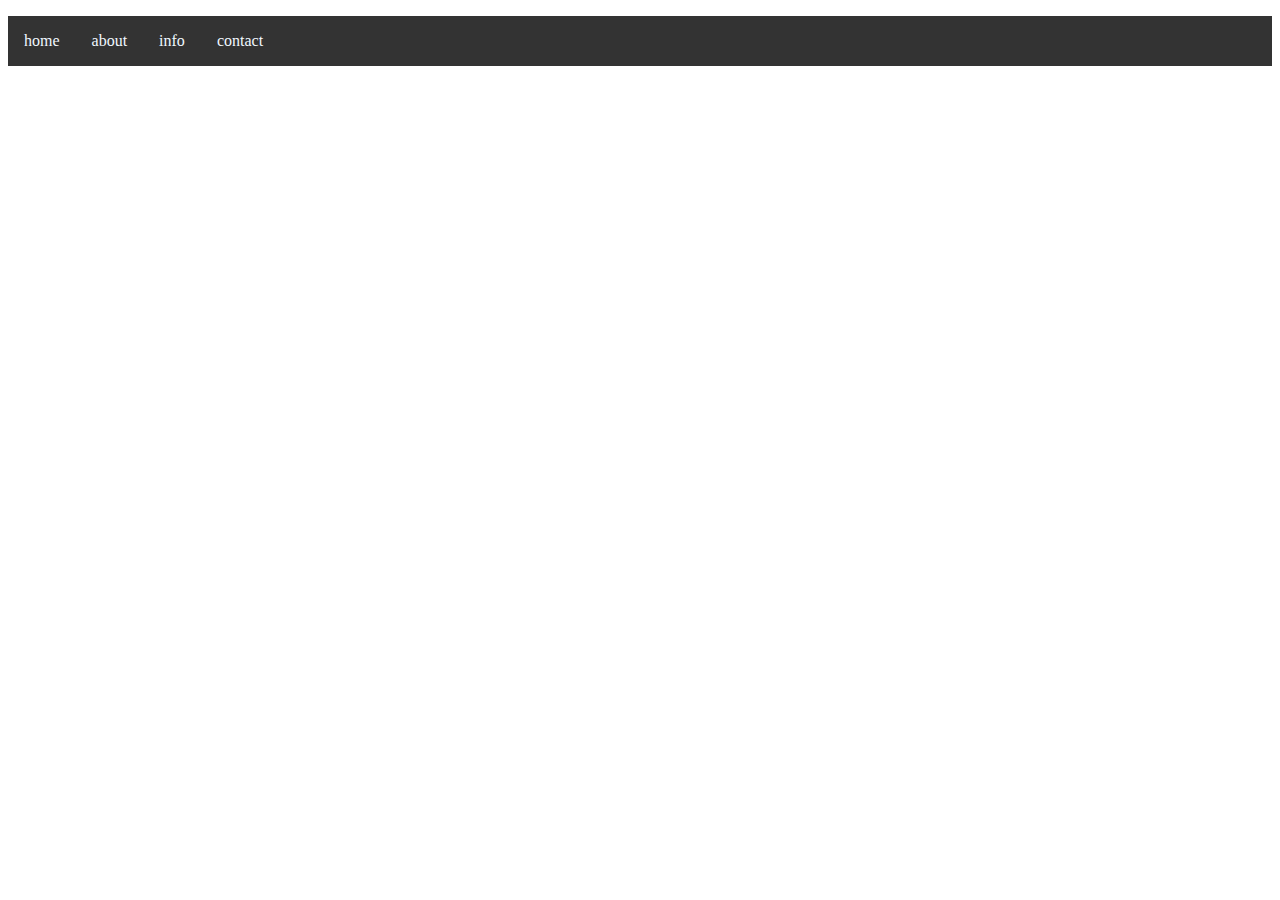
<file: HTML/about.html>
<!DOCTYPE html>
<html lang="en">
 <head>
    <meta charset="UTF-8">
    <meta name="viewport"  content="width=device-width, initial-scale=1.0">
    <meta http-equiv="X-UA_Compatible" content="IE-edge">
    <link rel="stylesheet" type="text/css" href="../CSS/about.css">

 </head>
 <body>
    <ul>
        <li>home</li>
        <li>about</li>
        <li>info</li>
        <li>contact</li>      
    </ul>
 </body>
</html>
</file>
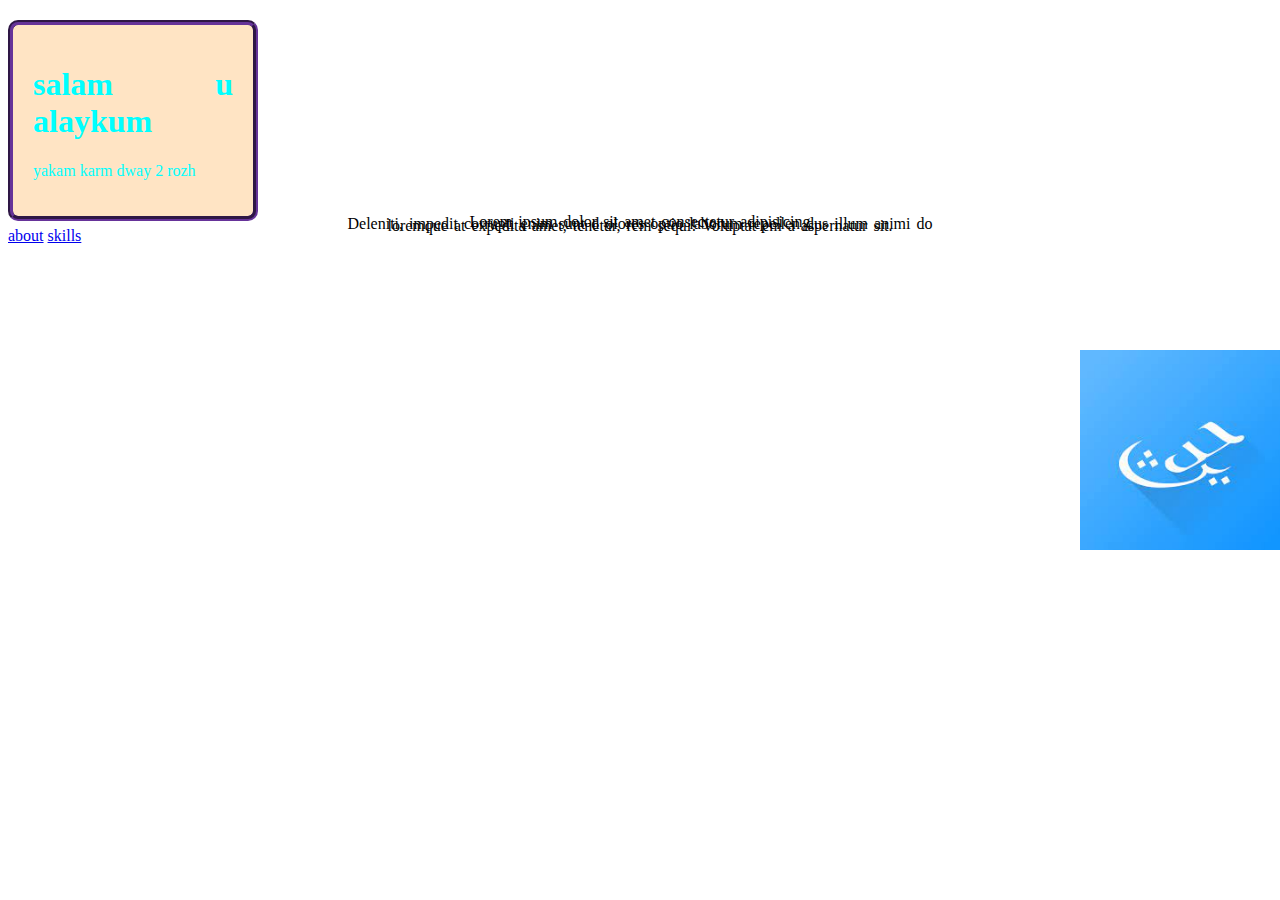
<file: HTML/skills.html>
<!--just for test-->
<!DOCTYPE html>
<html lang="en">
    <head>
        <meta charset="UTF-8">
        <meta name="viewport" content="width=device-width, initial-scale=1.0">
        <meta name="X-UA_Compatible" content="IE-edge">
        <link rel="stylesheet" href="../CSS/skills.css" type="text/css">
        <title>skills</title>
        <link rel="icon" href="../img/python.jfif" type="image/x-icon">

    </head>
    <body>
        <div id="text">
             <h1>salam u alaykum</h1>
             <p>yakam karm dway 2 rozh </p>
             

        </div>
        <div class="lorem">
            Lorem ipsum dolor sit 
            amet consectetur 
            adipisicing <br>
             Deleniti, impedit corrupti enim sunt d
            olores optio laborum repellen
            dus illum animi do <br>
            loremque at expedita amet,
             tenetur, rem sequi! Voluptat
             em a aspernatur sit.
        </div>

        <div class="nav">
            <nav>
               <a href="../HTML/about.html">about</a>
               <a href="../HTML/skills.html">skills</a>
            </nav>
        </div>
       
    </body>
</html>
</file>
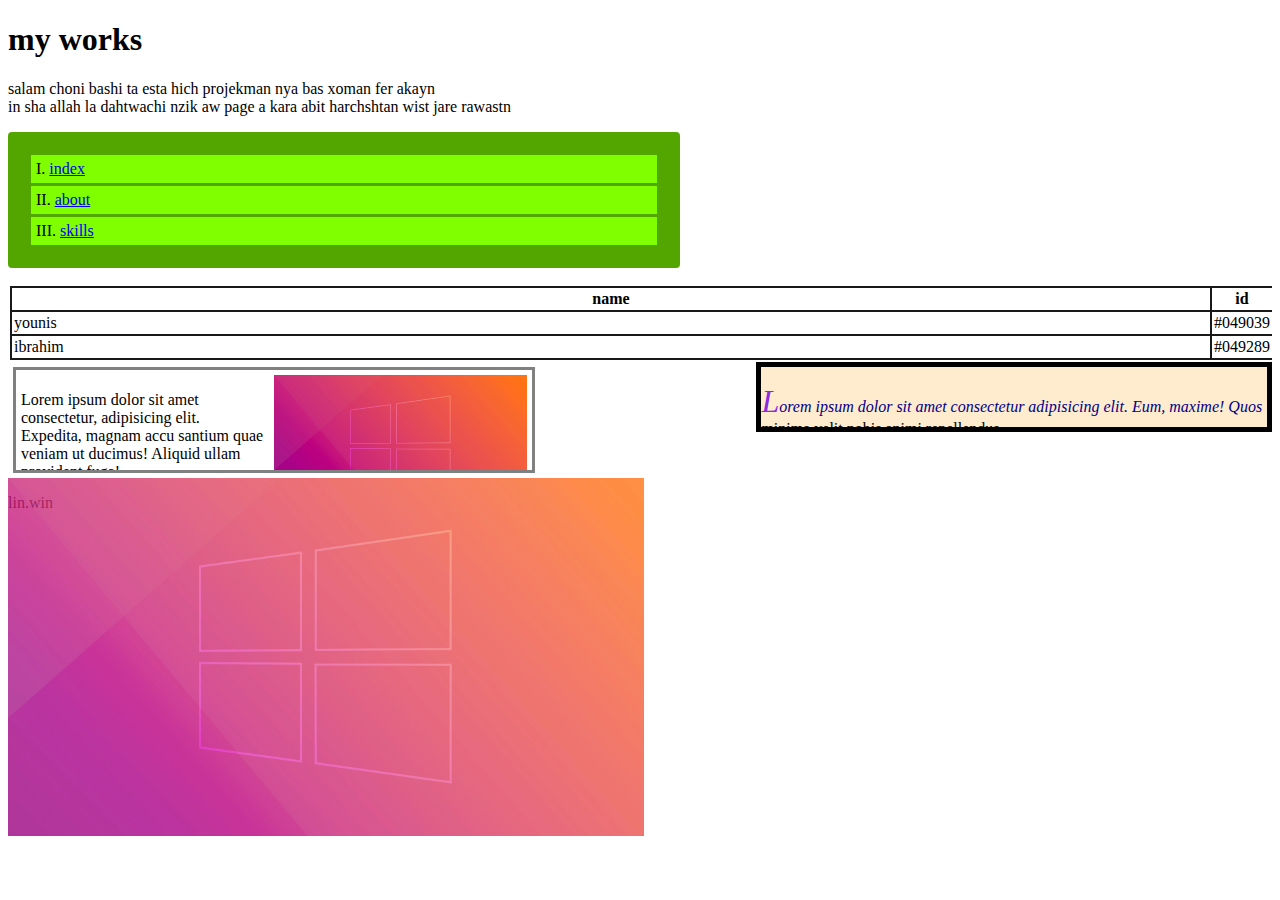
<file: HTML/work.html>
<!DOCTYPE html>
<html lang="en">
    <head>
        <meta charset="UTF-8">
        <meta name="viewport" content="width=device-width, initial-scale=1.0">
        <meta http-equiv="X-UA Compatible"  content="IE-edge">
        <link rel="stylesheet" href="../CSS/work.css">
        <link rel="icon" href="../img/yaru.jpeg" type="image/x-icon">
        <title>work</title>
        <link rel="stylesheet" href="https://fonts.googleapis.com/icon?family=Material+Icons">


    </head>

    <body>
        <h1>my works</h1>
        
        <p>salam choni bashi ta esta hich projekman nya bas xoman fer akayn <br>
             in sha allah la dahtwachi nzik aw page a kara
              abit harchshtan wist jare rawastn  </p>
        
        <ul>
           <li><a href="../HTML/index.html" target="_blank">index</a></li> 
           <li><a href="../HTML/about.html" target="_blank">about</a></li>
           <li><a href="../HTML/skills.html" target="_blank">skills</a></li>    
        </ul>
        <div class="table" style="overflow-x: auto;">
        <table>
            <tr>
                <th>name</th>
                <th>id</th>
            </tr>
            
            <tr>
                <td>younis</td>
                <td>#049039</td>
            </tr>

            <tr>
                <td>ibrahim</td>
                <td>#049289</td>
            </tr>
        </table>
        </div>
        <div class="overflow">
            <p id="overflow">
                Lorem ipsum dolor sit amet consectetur, adipisicing elit. <br> Expedita, magnam accu
                santium quae veniam ut ducimus! Aliquid ullam provident fuga! <br> Sit volupta
                tem corrupti aut nihil vero aspernatur illo illum quae dolorum!
                Lorem ipsum dolor sit amet consectetur adipisicing elit. <br>
                Ipsum explicabo excepturi architecto odit quam reiciendis at accusamus perspiciatis voluptatem doloremque, <br>
                 ullam quae tempora ab, autem molestias facere odio quo consequuntur?
            </p>
            <img src="../img/yaru.jpeg" alt="linux.windows" style= "height: fit-content;">
            
         
        </div>


        <div class="hidden">
            <p>
                Lorem ipsum dolor sit amet consectetur adipisicing elit. Eum, maxime! Quos minima velit nobis animi repellendus, <br>
                 fuga libero quas. Repellendus, corporis ducimus molestias quam reprehenderit enim commodi cumque vero alias. <br>
                 Lorem ipsum dolor sit amet consectetur adipisicing elit. Enim similique nostrum natus illo dignissimos repellat sunt, dicta ratione. <br>
                 Numquam aspernatur iste non ducimus ratione architecto dicta quas dignissimos dolore ut.
            </p>
        </div>

        <div class="img">
            <img src="../img/yaru.jpeg" alt="linux.windows" >         
        </div>
        <p style="position: absolute; float: top; z-index: -1;">lin.win</p>
  
    </body>
</html>
</file>
<file: CSS/about.css>
ul{
    background-color: #333333;
    padding: 0;
    list-style-type: none;
    overflow: hidden;

}


li{
    float: left;
    padding: 16px;
    text-align: center;
    color: aliceblue;
}
</file>
<file: CSS/skills.css>
/* just for test*/
#text{
    color: aqua;
    background-color: bisque;
    float: center;
    text-align: justify;
    border:5px solid rgba(102, 51, 153, 1.0);
    border-style: groove;
    border-radius: 10px;
    padding: 20px;
    margin-top: 20px;
    max-width: 200px;
    outline-color: chocolate;
    



}
.nav{



    
}


.lorem{
    word-spacing: 2px;
    line-height: 2px;
    white-space: nowrap;
    text-align: center;
    float: right bottom;
}





body{
    background-image: url("../img/hadith.logo.jpeg");
    background-position: right;
    background-attachment: fixed;
    background-repeat: no-repeat;
    background-clip: content-box;
    background-origin: content-box;
    background-size: 200px;
    outline-color: navy;
}
</file>
<file: CSS/work.css>
ul{
    list-style-type: upper-roman;
    border: 3px;
    border-color: #3f3f3f;
    border-radius: 4px;
    background-color: rgb(83, 166, 0);
    list-style-position: inside;
    padding: 20px;
    width: 50%;


}

li{
    background-color: chartreuse;
    padding: 5px;
    margin: 3px;


}

table, th, td {
    margin: 2px;
    padding: 2px;
    border: solid 2px rgb(25, 25, 25);
    border-collapse: collapse;
    width: 100%;
    border-spacing: 2px;
   
}

tr:hover{
    background-color: darkmagenta;
}



.overflow{
    border: solid 3px grey;
    margin: 5px;
    overflow: scroll;
    width: 40%;
    height: 90px;
    display: inline-flex;
    padding: 5px;
}

.hidden{
    float: right;
    width: 40%;
    height: 60px;
    overflow: hidden;
    border: 5px solid black;
    background-color: blanchedalmond;

}

img{
    width: 50%;
    height: 50%;
    position: relative;
}

.img{
    position: absolute;
    opacity: 80%;
}


.clearfix::after {
    content: "";
    clear: both;
    display: table;

}

.hidden p::first-letter{
                 font-size: xx-large;
                 color: blueviolet;
}

.hidden p::first-line{
    font-style: italic;
    color: darkblue;
}

.overflow  p::selection{
    background-color: yellow;
    color: red;
}

td::focus{
    background-color: rgb(255, 118, 191);
    color: #0b0909;
}
</file>
